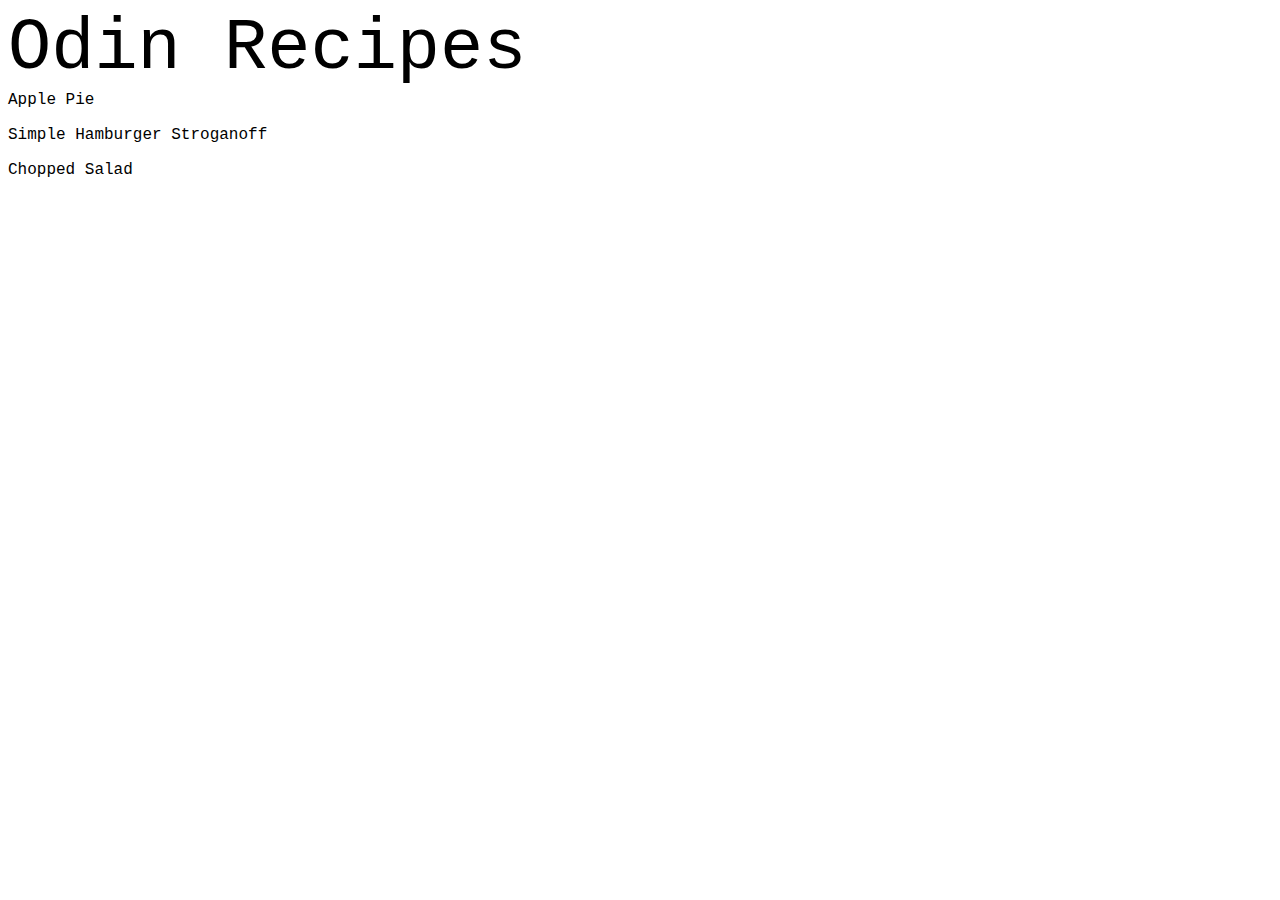
<file: index.html>
<!DOCTYPE html>
<html lang="en">
<head>
    <meta charset="UTF-8">
    <!--Adding css styles sheet to html -->
    <link rel="stylesheet" href="style.css"> 
</head>
<body>
    <div class="title">Odin Recipes</div>
    
    <!--Links-->
    <a href="./recipes/applepie.html" >Apple Pie</a>
    <p></p>
    <a href="./recipes/hamburger-stroganoff.html" >Simple Hamburger Stroganoff</a>
    <p></p>
    <a href="./recipes/chopped-salad.html" >Chopped Salad</a>
</body>
</html>
</file>
<file: style.css>
/*Colour choice: Use colour blindness friendly colours*/
/*Font choice: Use dyslexia friendly fonts*/ 

.title {
    font-size: 72px;
    font-family: 'Courier New', Courier, monospace;
}

a:link { 
    color: black; 
    text-decoration: none;
    font-size: 16px;
    font-family: 'Courier New', Courier, monospace;
}

a:visited{
    /*This is for visited links*/
    color: #0C7BDC; 
}

a:hover{
    /*When the user hovers over the link*/ 
    color: #FFC20A; 
}
</file>
